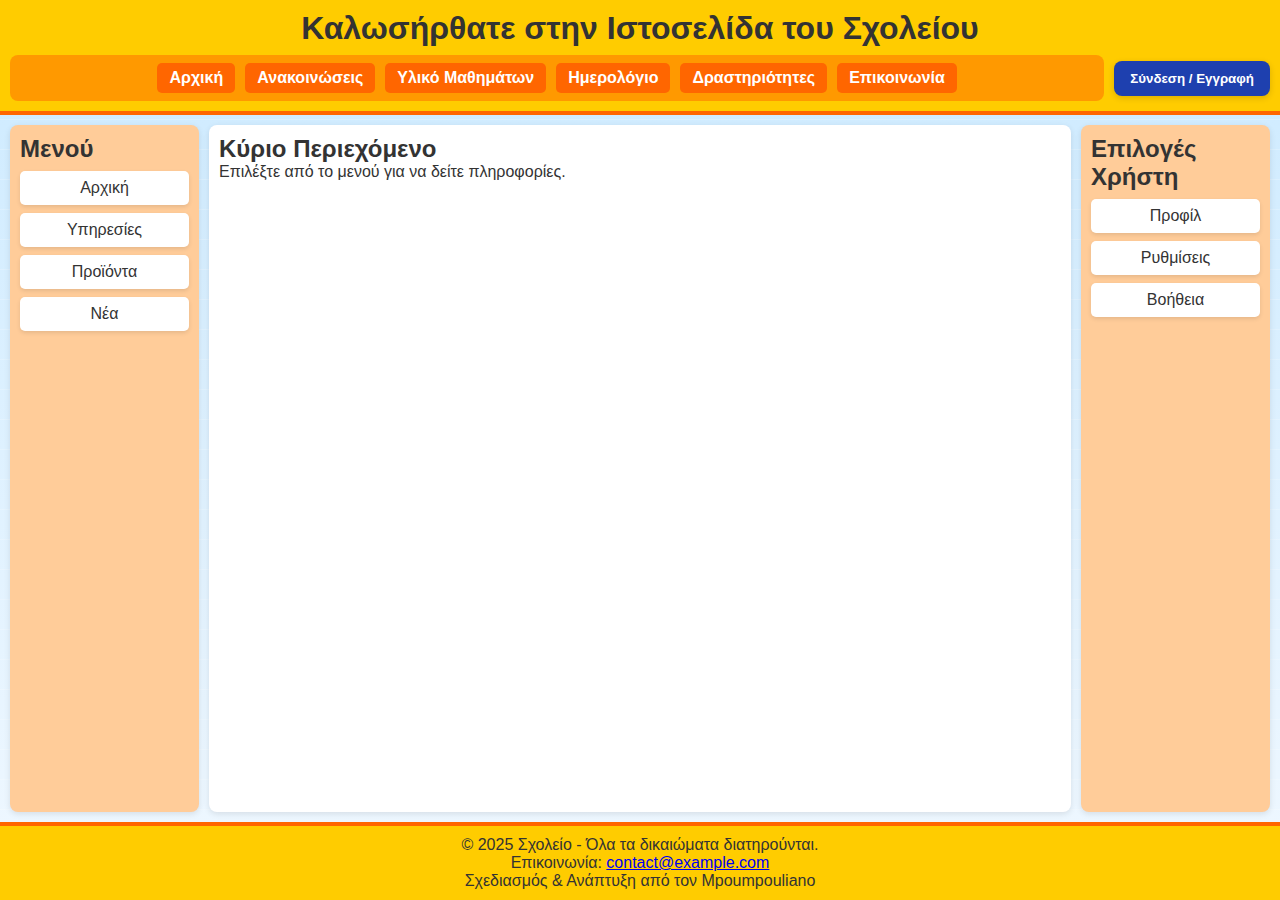
<file: index.html>
<!DOCTYPE html>
<html lang="el">
<head>
  <meta charset="UTF-8" />
  <meta name="viewport" content="width=device-width, initial-scale=1.0"/>
  <title>Σχολική Ιστοσελίδα</title>
  <link rel="stylesheet" href="styles.css"/>
</head>
<body>
  <!-- Header -->
  <header class="header">
    <h1>Καλωσήρθατε στην Ιστοσελίδα του Σχολείου</h1>

    <div class="nav-row">
      <!-- Κύρια πλοήγηση -->
      <nav class="navbar">
        <a href="#" data-page="home">Αρχική</a>
        <a href="#" data-page="announcements">Ανακοινώσεις</a>
        <a href="#" data-page="lessons">Υλικό Μαθημάτων</a>
        <a href="#" data-page="calendar">Ημερολόγιο</a>
        <a href="#" data-page="activities">Δραστηριότητες</a>
        <a href="#" data-page="contact">Επικοινωνία</a>
      </nav>

      <!-- Κουμπί -->
      <div class="login-wrap">
        <button id="authBtn" class="login-btn" type="button" aria-haspopup="dialog" aria-controls="authModal">
          Σύνδεση / Εγγραφή
        </button>
      </div>
    </div>
  </header>

  <!-- Container -->
  <div class="container">
    <aside class="column left">
      <h2>Μενού</h2>
      <ul>
        <li><a href="#" data-page="home">Αρχική</a></li>
        <li><a href="#" data-page="services">Υπηρεσίες</a></li>
        <li><a href="#" data-page="products">Προϊόντα</a></li>
        <li><a href="#" data-page="news">Νέα</a></li>
      </ul>
    </aside>

    <main class="column middle" id="main-content">
      <h2>Κύριο Περιεχόμενο</h2>
      <p>Επιλέξτε από το μενού για να δείτε πληροφορίες.</p>
    </main>

    <aside class="column right">
      <h2>Επιλογές Χρήστη</h2>
      <ul>
        <li><a href="#" data-page="profile">Προφίλ</a></li>
        <li><a href="#" data-page="settings">Ρυθμίσεις</a></li>
        <li><a href="#" data-page="help">Βοήθεια</a></li>
      </ul>
    </aside>
  </div>

  <footer class="footer">
    <p>&copy; 2025 Σχολείο - Όλα τα δικαιώματα διατηρούνται.</p>
    <p>Επικοινωνία: <a href="mailto:contact@example.com">contact@example.com</a></p>
    <p>Σχεδιασμός & Ανάπτυξη από τον Mpoumpouliano</p>
  </footer>

  <!-- Modal Σύνδεσης/Εγγραφής -->
  <div id="authModal" class="modal-backdrop" role="dialog" aria-modal="true" aria-labelledby="authTitle" aria-hidden="true">
    <div class="modal-card">
      <div class="modal-head">
        <div class="modal-title" id="authTitle">Λογαριασμός</div>
        <button class="modal-close" type="button" aria-label="Κλείσιμο">✕</button>
      </div>
      
      <!-- Tabs -->
      <div class="tabs">
        <button class="tab-btn active" data-tab="loginTab">Σύνδεση</button>
        <button class="tab-btn" data-tab="registerTab">Εγγραφή</button>
      </div>

      <div class="modal-body">
        <!-- Φόρμα Σύνδεσης -->
        <form id="loginTab" class="tab-content active" autocomplete="on">
          <div class="form-row">
            <label for="email">Email</label>
            <input class="form-input" type="email" id="email" name="email" required />
          </div>
          <div class="form-row">
            <label for="password">Κωδικός</label>
            <input class="form-input" type="password" id="password" name="password" required />
          </div>
          <div class="form-actions">
            <label style="display:flex; gap:8px;">
              <input type="checkbox" name="remember"> Να με θυμάσαι
            </label>
            <button type="submit" class="form-button">Είσοδος</button>
          </div>
        </form>

        <!-- Φόρμα Εγγραφής -->
        <form id="registerTab" class="tab-content" autocomplete="on">
          <div class="form-row">
            <label for="regName">Ονοματεπώνυμο</label>
            <input class="form-input" type="text" id="regName" name="name" required />
          </div>
          <div class="form-row">
            <label for="regEmail">Email</label>
            <input class="form-input" type="email" id="regEmail" name="email" required />
          </div>
          <div class="form-row">
            <label for="regPassword">Κωδικός</label>
            <input class="form-input" type="password" id="regPassword" name="password" minlength="8" required />
          </div>
          <div class="form-row">
            <label for="regPassword2">Επιβεβαίωση</label>
            <input class="form-input" type="password" id="regPassword2" name="password2" minlength="8" required />
          </div>
          <div class="form-actions">
            <label style="display:flex; gap:8px;">
              <input type="checkbox" name="terms" required> Αποδέχομαι τους όρους
            </label>
            <button type="submit" class="form-button">Εγγραφή</button>
          </div>
        </form>
      </div>
    </div>
  </div>

  <script src="script.js"></script>
</body>
</html>
</file>
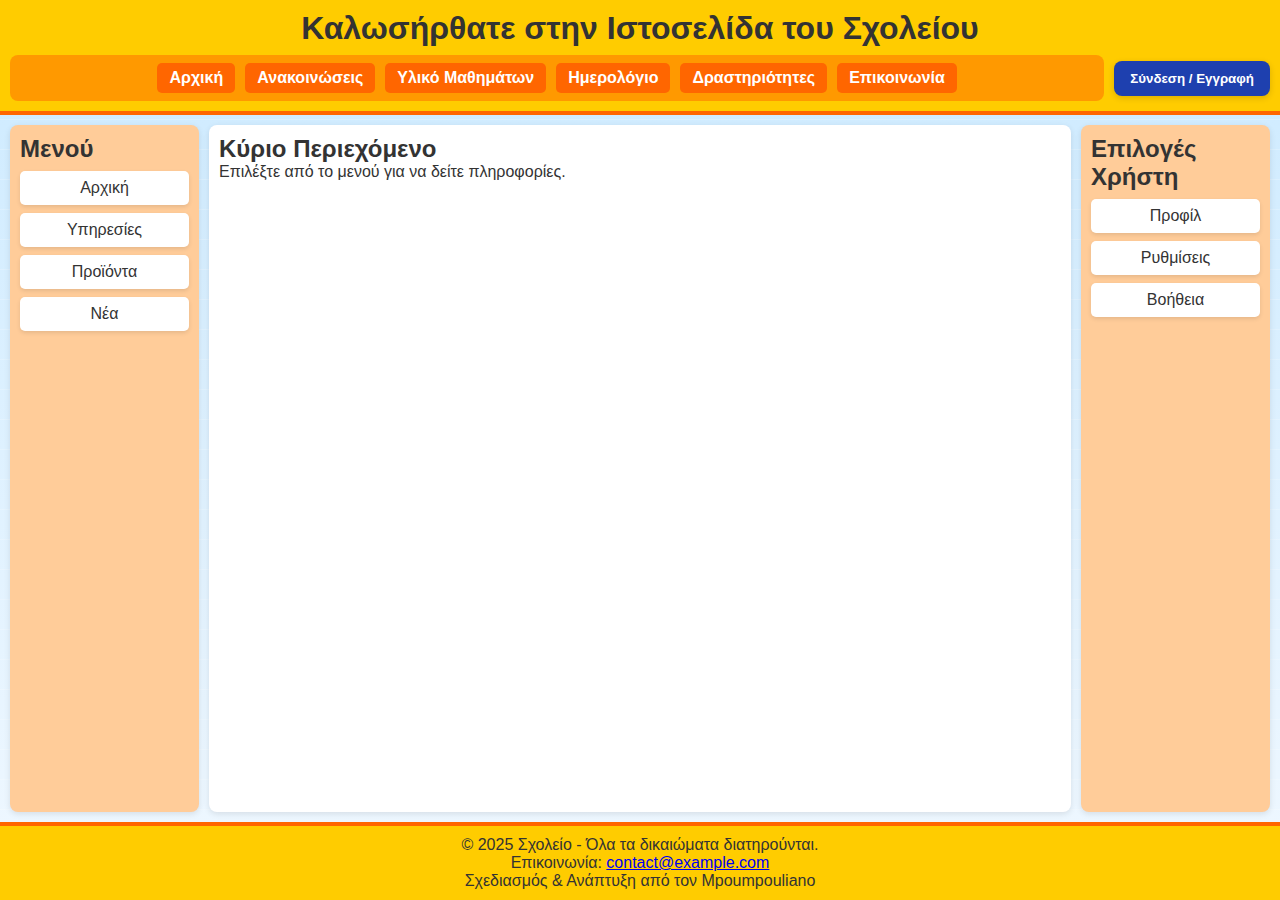
<file: school_website_(old)/index.html>
<!DOCTYPE html>
<html lang="el">
<head>
  <meta charset="UTF-8" />
  <meta name="viewport" content="width=device-width, initial-scale=1.0"/>
  <title>Σχολική Ιστοσελίδα</title>
  <link rel="stylesheet" href="styles.css"/>
</head>
<body>
  <!-- Header -->
  <header class="header">
    <h1>Καλωσήρθατε στην Ιστοσελίδα του Σχολείου</h1>

    <div class="nav-row">
      <!-- Κύρια πλοήγηση -->
      <nav class="navbar">
        <a href="#" data-page="home">Αρχική</a>
        <a href="#" data-page="announcements">Ανακοινώσεις</a>
        <a href="#" data-page="lessons">Υλικό Μαθημάτων</a>
        <a href="#" data-page="calendar">Ημερολόγιο</a>
        <a href="#" data-page="activities">Δραστηριότητες</a>
        <a href="#" data-page="contact">Επικοινωνία</a>
      </nav>

      <!-- Κουμπί -->
      <div class="login-wrap">
        <button id="authBtn" class="login-btn" type="button" aria-haspopup="dialog" aria-controls="authModal">
          Σύνδεση / Εγγραφή
        </button>
      </div>
    </div>
  </header>

  <!-- Container -->
  <div class="container">
    <aside class="column left">
      <h2>Μενού</h2>
      <ul>
        <li><a href="#" data-page="home">Αρχική</a></li>
        <li><a href="#" data-page="services">Υπηρεσίες</a></li>
        <li><a href="#" data-page="products">Προϊόντα</a></li>
        <li><a href="#" data-page="news">Νέα</a></li>
      </ul>
    </aside>

    <main class="column middle" id="main-content">
      <h2>Κύριο Περιεχόμενο</h2>
      <p>Επιλέξτε από το μενού για να δείτε πληροφορίες.</p>
    </main>

    <aside class="column right">
      <h2>Επιλογές Χρήστη</h2>
      <ul>
        <li><a href="#" data-page="profile">Προφίλ</a></li>
        <li><a href="#" data-page="settings">Ρυθμίσεις</a></li>
        <li><a href="#" data-page="help">Βοήθεια</a></li>
      </ul>
    </aside>
  </div>

  <footer class="footer">
    <p>&copy; 2025 Σχολείο - Όλα τα δικαιώματα διατηρούνται.</p>
    <p>Επικοινωνία: <a href="mailto:contact@example.com">contact@example.com</a></p>
    <p>Σχεδιασμός & Ανάπτυξη από τον Mpoumpouliano</p>
  </footer>

  <!-- Modal Σύνδεσης/Εγγραφής -->
  <div id="authModal" class="modal-backdrop" role="dialog" aria-modal="true" aria-labelledby="authTitle" aria-hidden="true">
    <div class="modal-card">
      <div class="modal-head">
        <div class="modal-title" id="authTitle">Λογαριασμός</div>
        <button class="modal-close" type="button" aria-label="Κλείσιμο">✕</button>
      </div>
      
      <!-- Tabs -->
      <div class="tabs">
        <button class="tab-btn active" data-tab="loginTab">Σύνδεση</button>
        <button class="tab-btn" data-tab="registerTab">Εγγραφή</button>
      </div>

      <div class="modal-body">
        <!-- Φόρμα Σύνδεσης -->
        <form id="loginTab" class="tab-content active" autocomplete="on">
          <div class="form-row">
            <label for="email">Email</label>
            <input class="form-input" type="email" id="email" name="email" required />
          </div>
          <div class="form-row">
            <label for="password">Κωδικός</label>
            <input class="form-input" type="password" id="password" name="password" required />
          </div>
          <div class="form-actions">
            <label style="display:flex; gap:8px;">
              <input type="checkbox" name="remember"> Να με θυμάσαι
            </label>
            <button type="submit" class="form-button">Είσοδος</button>
          </div>
        </form>

        <!-- Φόρμα Εγγραφής -->
        <form id="registerTab" class="tab-content" autocomplete="on">
          <div class="form-row">
            <label for="regName">Ονοματεπώνυμο</label>
            <input class="form-input" type="text" id="regName" name="name" required />
          </div>
          <div class="form-row">
            <label for="regEmail">Email</label>
            <input class="form-input" type="email" id="regEmail" name="email" required />
          </div>
          <div class="form-row">
            <label for="regPassword">Κωδικός</label>
            <input class="form-input" type="password" id="regPassword" name="password" minlength="8" required />
          </div>
          <div class="form-row">
            <label for="regPassword2">Επιβεβαίωση</label>
            <input class="form-input" type="password" id="regPassword2" name="password2" minlength="8" required />
          </div>
          <div class="form-actions">
            <label style="display:flex; gap:8px;">
              <input type="checkbox" name="terms" required> Αποδέχομαι τους όρους
            </label>
            <button type="submit" class="form-button">Εγγραφή</button>
          </div>
        </form>
      </div>
    </div>
  </div>

  <script src="script.js"></script>
</body>
</html>
</file>
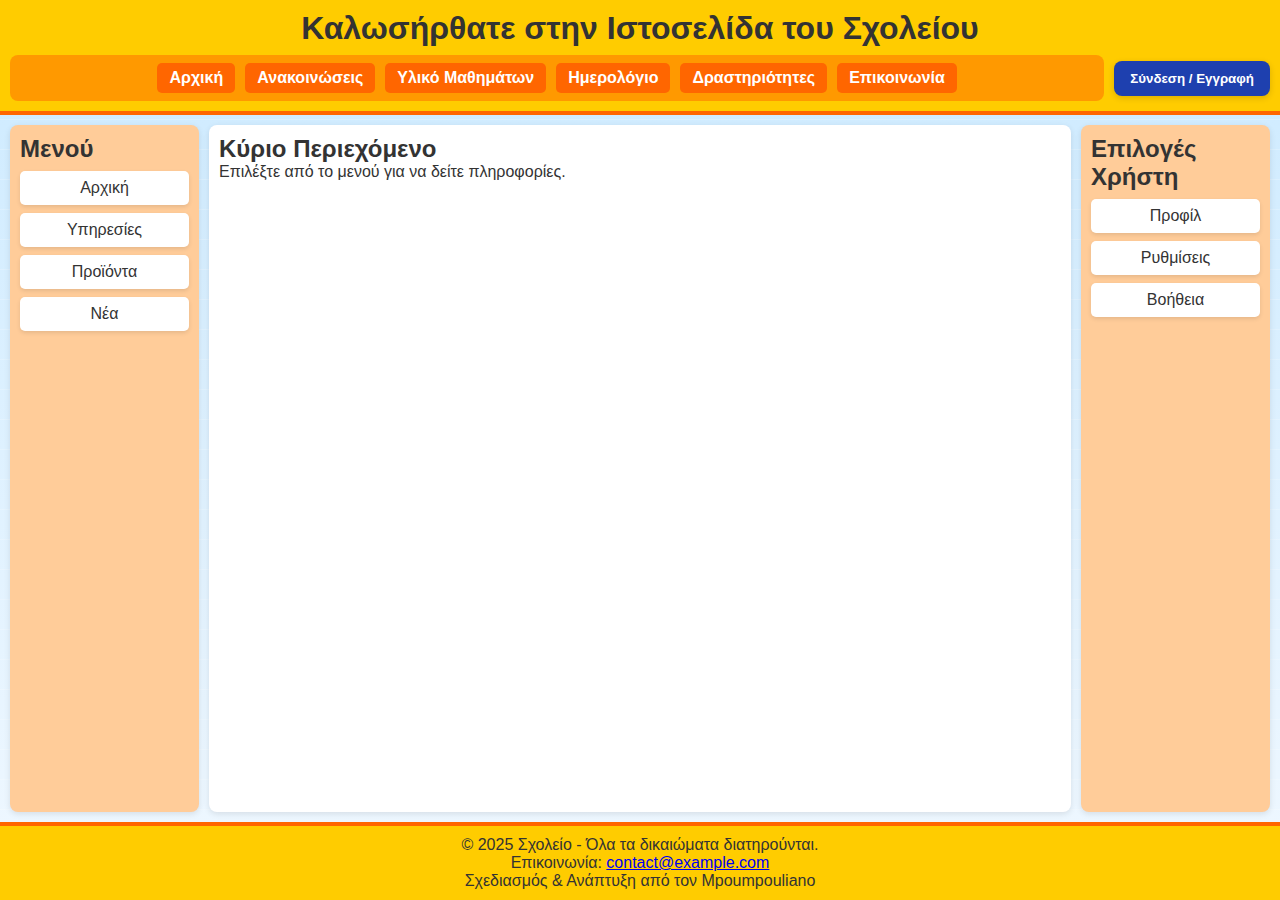
<file: episkeptes.html>
<!DOCTYPE html>
<html lang="el">
<head>
  <meta charset="UTF-8" />
  <meta name="viewport" content="width=device-width, initial-scale=1.0"/>
  <title>Σχολική Ιστοσελίδα</title>
  <link rel="stylesheet" href="styles.css"/>
</head>
<body>
  <!-- Header -->
  <header class="header">
    <h1>Καλωσήρθατε στην Ιστοσελίδα του Σχολείου</h1>

    <div class="nav-row">
      <!-- Κύρια πλοήγηση -->
      <nav class="navbar">
        <a href="#" data-page="home">Αρχική</a>
        <a href="#" data-page="announcements">Ανακοινώσεις</a>
        <a href="#" data-page="lessons">Υλικό Μαθημάτων</a>
        <a href="#" data-page="calendar">Ημερολόγιο</a>
        <a href="#" data-page="activities">Δραστηριότητες</a>
        <a href="#" data-page="contact">Επικοινωνία</a>
      </nav>

      <!-- Κουμπί -->
      <div class="login-wrap">
        <button id="authBtn" class="login-btn" type="button" aria-haspopup="dialog" aria-controls="authModal">
          Σύνδεση / Εγγραφή
        </button>
      </div>
    </div>
  </header>

  <!-- Container -->
  <div class="container">
    <aside class="column left">
      <h2>Μενού</h2>
      <ul>
        <li><a href="#" data-page="home">Αρχική</a></li>
        <li><a href="#" data-page="services">Υπηρεσίες</a></li>
        <li><a href="#" data-page="products">Προϊόντα</a></li>
        <li><a href="#" data-page="news">Νέα</a></li>
      </ul>
    </aside>

    <main class="column middle" id="main-content">
      <h2>Κύριο Περιεχόμενο</h2>
      <p>Επιλέξτε από το μενού για να δείτε πληροφορίες.</p>
    </main>

    <aside class="column right">
      <h2>Επιλογές Χρήστη</h2>
      <ul>
        <li><a href="#" data-page="profile">Προφίλ</a></li>
        <li><a href="#" data-page="settings">Ρυθμίσεις</a></li>
        <li><a href="#" data-page="help">Βοήθεια</a></li>
      </ul>
    </aside>
  </div>

  <footer class="footer">
    <p>&copy; 2025 Σχολείο - Όλα τα δικαιώματα διατηρούνται.</p>
    <p>Επικοινωνία: <a href="mailto:contact@example.com">contact@example.com</a></p>
    <p>Σχεδιασμός & Ανάπτυξη από τον Mpoumpouliano</p>
  </footer>

  <!-- Modal Σύνδεσης/Εγγραφής -->
  <div id="authModal" class="modal-backdrop" role="dialog" aria-modal="true" aria-labelledby="authTitle" aria-hidden="true">
    <div class="modal-card">
      <div class="modal-head">
        <div class="modal-title" id="authTitle">Λογαριασμός</div>
        <button class="modal-close" type="button" aria-label="Κλείσιμο">✕</button>
      </div>
      
      <!-- Tabs -->
      <div class="tabs">
        <button class="tab-btn active" data-tab="loginTab">Σύνδεση</button>
        <button class="tab-btn" data-tab="registerTab">Εγγραφή</button>
      </div>

      <div class="modal-body">
        <!-- Φόρμα Σύνδεσης -->
        <form id="loginTab" class="tab-content active" autocomplete="on">
          <div class="form-row">
            <label for="email">Email</label>
            <input class="form-input" type="email" id="email" name="email" required />
          </div>
          <div class="form-row">
            <label for="password">Κωδικός</label>
            <input class="form-input" type="password" id="password" name="password" required />
          </div>
          <div class="form-actions">
            <label style="display:flex; gap:8px;">
              <input type="checkbox" name="remember"> Να με θυμάσαι
            </label>
            <button type="submit" class="form-button">Είσοδος</button>
          </div>
        </form>

        <!-- Φόρμα Εγγραφής -->
        <form id="registerTab" class="tab-content" autocomplete="on">
          <div class="form-row">
            <label for="regName">Ονοματεπώνυμο</label>
            <input class="form-input" type="text" id="regName" name="name" required />
          </div>
          <div class="form-row">
            <label for="regEmail">Email</label>
            <input class="form-input" type="email" id="regEmail" name="email" required />
          </div>
          <div class="form-row">
            <label for="regPassword">Κωδικός</label>
            <input class="form-input" type="password" id="regPassword" name="password" minlength="8" required />
          </div>
          <div class="form-row">
            <label for="regPassword2">Επιβεβαίωση</label>
            <input class="form-input" type="password" id="regPassword2" name="password2" minlength="8" required />
          </div>
          <div class="form-actions">
            <label style="display:flex; gap:8px;">
              <input type="checkbox" name="terms" required> Αποδέχομαι τους όρους
            </label>
            <button type="submit" class="form-button">Εγγραφή</button>
          </div>
        </form>
      </div>
    </div>
  </div>

  <script src="script.js"></script>
</body>
</html>
</file>
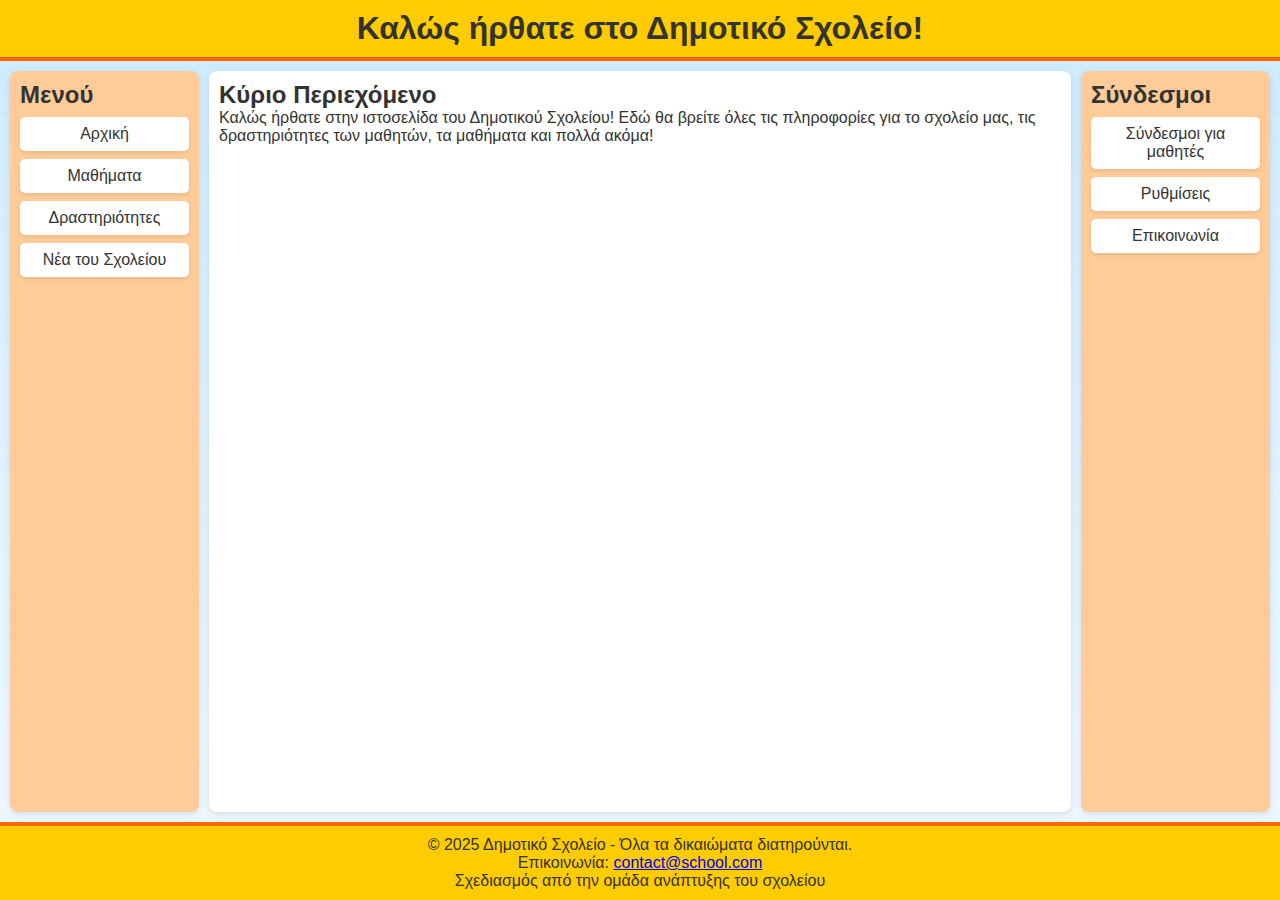
<file: main_school_website.html>
<!DOCTYPE html>
<html lang="el">
<head>
    <meta charset="UTF-8">
    <meta name="viewport" content="width=device-width, initial-scale=1.0">
    <title>Ιστοσελίδα Σχολείου</title>
    <link rel="stylesheet" href="styles.css">
</head>
<body>

    <div class="header">
        <h1>Καλώς ήρθατε στο Δημοτικό Σχολείο!</h1>
    </div>

    <div class="container">
        <div class="column left">
            <h2>Μενού</h2>
            <ul>
                <li><a href="#">Αρχική</a></li>
                <li><a href="#">Μαθήματα</a></li>
                <li><a href="#">Δραστηριότητες</a></li>
                <li><a href="#">Νέα του Σχολείου</a></li>
            </ul>
        </div>

        <div class="column middle">
            <h2>Κύριο Περιεχόμενο</h2>
            <p>Καλώς ήρθατε στην ιστοσελίδα του Δημοτικού Σχολείου! Εδώ θα βρείτε όλες τις πληροφορίες για το σχολείο μας, τις δραστηριότητες των μαθητών, τα μαθήματα και πολλά ακόμα!</p>
        </div>

        <div class="column right">
            <h2>Σύνδεσμοι</h2>
            <ul>
                <li><a href="#">Σύνδεσμοι για μαθητές</a></li>
                <li><a href="#">Ρυθμίσεις</a></li>
                <li><a href="#">Επικοινωνία</a></li>
            </ul>
        </div>
    </div>

    <div class="footer">
        <p>&copy; 2025 Δημοτικό Σχολείο - Όλα τα δικαιώματα διατηρούνται.</p>
        <p>Επικοινωνία: <a href="mailto:contact@school.com">contact@school.com</a></p>
        <p>Σχεδιασμός από την ομάδα ανάπτυξης του σχολείου</p>
    </div>

</body>
</html>
</file>
<file: styles.css>
/* Γενικά */
* { box-sizing: border-box; margin: 0; padding: 0; }

body {
  font-family: 'Comic Sans MS', cursive, sans-serif;
  background:
    repeating-linear-gradient(0deg, rgba(255,255,255,0.2) 0px, rgba(255,255,255,0.2) 1px, transparent 1px, transparent 30px),
    linear-gradient(180deg, #cceaff 0%, #f0f8ff 100%);
  color: #333;
  display: flex;
  flex-direction: column;
  min-height: 100vh;
}

/* Header */
.header { background-color: #ffcc00; padding: 10px; border-bottom: 4px solid #ff6600; }
.header h1 { font-size: 2em; text-align: center; }

/* Navbar + login row */
.nav-row { margin-top: 8px; display: flex; align-items: center; gap: 10px; }
.navbar {
  display: flex; justify-content: center; gap: 10px;
  background-color: #ff9900; padding: 8px; border-radius: 8px; flex: 1;
}
.navbar a {
  text-decoration: none; color: white; background-color: #ff6600;
  padding: 6px 12px; border-radius: 5px; font-weight: bold; white-space: nowrap;
}
.navbar a:hover { background-color: #cc5500; }

/* Κουμπί Σύνδεση πάνω δεξιά */
.login-wrap { display: flex; justify-content: flex-end; }
.login-btn {
  text-decoration: none; background: #1e40af; color: #fff; padding: 8px 14px;
  border-radius: 8px; font-weight: 700; border: 2px solid transparent;
  transition: transform .08s ease, background .2s ease, box-shadow .2s ease;
  box-shadow: 0 2px 6px rgba(0,0,0,.15); white-space: nowrap;
}
.login-btn:hover { background:#1b3a9b; }
.login-btn:active { transform: translateY(1px); }

/* Container */
.container { display: flex; flex: 1; padding: 10px; }
.column { padding: 10px; border-radius: 8px; box-shadow: 0 2px 6px rgba(0,0,0,0.1); }
.column.left, .column.right { width: 15%; background-color: #ffcc99; }
.column.middle { flex: 1; background-color: white; margin: 0 10px; }

/* Λίστες */
.column ul { list-style: none; padding: 0; text-align: center; }
.column ul li { margin: 8px 0; }
.column ul li a {
  text-decoration: none; color: #333; display: block; padding: 8px;
  background-color: #fff; border-radius: 5px; box-shadow: 0 2px 4px rgba(0,0,0,0.1);
}
.column ul li a:hover { background-color: #ff6600; color: white; }

/* Footer */
.footer { background-color: #ffcc00; text-align: center; padding: 10px; border-top: 4px solid #ff6600; }

/* Modal backdrop με blur */
.modal-backdrop {
  position: fixed; inset: 0; display: none; place-items: center; padding: 16px;
  background: rgba(0,0,0,0.15);
  backdrop-filter: blur(6px);
  -webkit-backdrop-filter: blur(6px);
  z-index: 1000;
}
.modal-backdrop.active { display: grid; }

/* Κάρτα modal */
.modal-card {
  width: 100%; max-width: 420px; background: #ffffff;
  border-radius: 16px; box-shadow: 0 12px 28px rgba(0,0,0,.2);
  overflow: hidden; border: 3px solid #ff9900;
  animation: pop .18s ease-out both;
}
@keyframes pop { from { transform: scale(.98); opacity: .7; } to { transform: scale(1); opacity: 1; } }

.modal-head {
  display:flex; align-items:center; justify-content:space-between;
  background:#ffcc00; padding:12px 16px; border-bottom: 3px solid #ff6600;
}
.modal-title { font-size: 1.1rem; font-weight: 800; }
.modal-close {
  background: transparent; border: none; font-size: 1.3rem; line-height: 1;
  cursor: pointer; padding: 6px; border-radius: 8px;
}
.modal-close:hover { background: rgba(0,0,0,.06); }

.modal-body { padding: 16px; }
.form-row { display:flex; flex-direction: column; gap: 6px; margin-bottom: 12px; }
.form-row label { font-weight: 700; }
.form-input, .form-button, .form-checkbox { font-family: inherit; font-size: 1rem; }
.form-input { padding: 10px 12px; border-radius: 10px; border: 2px solid #ffcc99; outline: none; }
.form-input:focus { border-color:#ff6600; box-shadow: 0 0 0 3px rgba(255,102,0,.2); }

.form-actions { display:flex; align-items:center; justify-content: space-between; gap: 10px; margin-top: 4px; }
.form-button {
  background:#ff6600; color:#fff; border:none; padding:10px 14px; border-radius:10px; font-weight:800; cursor:pointer;
  transition: background .2s ease, transform .08s ease;
}
.form-button:hover { background:#cc5500; }
.form-button:active { transform: translateY(1px); }

.hint { font-size:.9rem; color:#555; margin-top: 8px; }

/* Όταν ανοίγει το modal, κλειδώνει το scroll */
body.modal-open { overflow: hidden; }

/* Responsive */
@media (max-width: 768px) {
  .container { flex-direction: column; }
  .column.left, .column.right, .column.middle { width: 100%; margin: 5px 0; }
  .navbar { flex-wrap: wrap; }
  .login-wrap { width: 100%; justify-content: center; }
}
/* Tabs */
.tabs {
  display: flex;
  justify-content: center;
  margin-bottom: 15px;
  border-bottom: 1px solid #ccc;
}
.tab-btn {
  flex: 1;
  padding: 10px;
  cursor: pointer;
  border: none;
  background: none;
  font-weight: bold;
  font-size: 1rem;
}
.tab-btn.active {
  border-bottom: 3px solid #2b6cb0;
  color: #2b6cb0;
}
.tab-content { display: none; }
.tab-content.active { display: block; }
</file>
<file: school_website_(old)/styles.css>
/* Γενικά */
* { box-sizing: border-box; margin: 0; padding: 0; }

body {
  font-family: 'Comic Sans MS', cursive, sans-serif;
  background:
    repeating-linear-gradient(0deg, rgba(255,255,255,0.2) 0px, rgba(255,255,255,0.2) 1px, transparent 1px, transparent 30px),
    linear-gradient(180deg, #cceaff 0%, #f0f8ff 100%);
  color: #333;
  display: flex;
  flex-direction: column;
  min-height: 100vh;
}

/* Header */
.header { background-color: #ffcc00; padding: 10px; border-bottom: 4px solid #ff6600; }
.header h1 { font-size: 2em; text-align: center; }

/* Navbar + login row */
.nav-row { margin-top: 8px; display: flex; align-items: center; gap: 10px; }
.navbar {
  display: flex; justify-content: center; gap: 10px;
  background-color: #ff9900; padding: 8px; border-radius: 8px; flex: 1;
}
.navbar a {
  text-decoration: none; color: white; background-color: #ff6600;
  padding: 6px 12px; border-radius: 5px; font-weight: bold; white-space: nowrap;
}
.navbar a:hover { background-color: #cc5500; }

/* Κουμπί Σύνδεση πάνω δεξιά */
.login-wrap { display: flex; justify-content: flex-end; }
.login-btn {
  text-decoration: none; background: #1e40af; color: #fff; padding: 8px 14px;
  border-radius: 8px; font-weight: 700; border: 2px solid transparent;
  transition: transform .08s ease, background .2s ease, box-shadow .2s ease;
  box-shadow: 0 2px 6px rgba(0,0,0,.15); white-space: nowrap;
}
.login-btn:hover { background:#1b3a9b; }
.login-btn:active { transform: translateY(1px); }

/* Container */
.container { display: flex; flex: 1; padding: 10px; }
.column { padding: 10px; border-radius: 8px; box-shadow: 0 2px 6px rgba(0,0,0,0.1); }
.column.left, .column.right { width: 15%; background-color: #ffcc99; }
.column.middle { flex: 1; background-color: white; margin: 0 10px; }

/* Λίστες */
.column ul { list-style: none; padding: 0; text-align: center; }
.column ul li { margin: 8px 0; }
.column ul li a {
  text-decoration: none; color: #333; display: block; padding: 8px;
  background-color: #fff; border-radius: 5px; box-shadow: 0 2px 4px rgba(0,0,0,0.1);
}
.column ul li a:hover { background-color: #ff6600; color: white; }

/* Footer */
.footer { background-color: #ffcc00; text-align: center; padding: 10px; border-top: 4px solid #ff6600; }

/* Modal backdrop με blur */
.modal-backdrop {
  position: fixed; inset: 0; display: none; place-items: center; padding: 16px;
  background: rgba(0,0,0,0.15);
  backdrop-filter: blur(6px);
  -webkit-backdrop-filter: blur(6px);
  z-index: 1000;
}
.modal-backdrop.active { display: grid; }

/* Κάρτα modal */
.modal-card {
  width: 100%; max-width: 420px; background: #ffffff;
  border-radius: 16px; box-shadow: 0 12px 28px rgba(0,0,0,.2);
  overflow: hidden; border: 3px solid #ff9900;
  animation: pop .18s ease-out both;
}
@keyframes pop { from { transform: scale(.98); opacity: .7; } to { transform: scale(1); opacity: 1; } }

.modal-head {
  display:flex; align-items:center; justify-content:space-between;
  background:#ffcc00; padding:12px 16px; border-bottom: 3px solid #ff6600;
}
.modal-title { font-size: 1.1rem; font-weight: 800; }
.modal-close {
  background: transparent; border: none; font-size: 1.3rem; line-height: 1;
  cursor: pointer; padding: 6px; border-radius: 8px;
}
.modal-close:hover { background: rgba(0,0,0,.06); }

.modal-body { padding: 16px; }
.form-row { display:flex; flex-direction: column; gap: 6px; margin-bottom: 12px; }
.form-row label { font-weight: 700; }
.form-input, .form-button, .form-checkbox { font-family: inherit; font-size: 1rem; }
.form-input { padding: 10px 12px; border-radius: 10px; border: 2px solid #ffcc99; outline: none; }
.form-input:focus { border-color:#ff6600; box-shadow: 0 0 0 3px rgba(255,102,0,.2); }

.form-actions { display:flex; align-items:center; justify-content: space-between; gap: 10px; margin-top: 4px; }
.form-button {
  background:#ff6600; color:#fff; border:none; padding:10px 14px; border-radius:10px; font-weight:800; cursor:pointer;
  transition: background .2s ease, transform .08s ease;
}
.form-button:hover { background:#cc5500; }
.form-button:active { transform: translateY(1px); }

.hint { font-size:.9rem; color:#555; margin-top: 8px; }

/* Όταν ανοίγει το modal, κλειδώνει το scroll */
body.modal-open { overflow: hidden; }

/* Responsive */
@media (max-width: 768px) {
  .container { flex-direction: column; }
  .column.left, .column.right, .column.middle { width: 100%; margin: 5px 0; }
  .navbar { flex-wrap: wrap; }
  .login-wrap { width: 100%; justify-content: center; }
}
/* Tabs */
.tabs {
  display: flex;
  justify-content: center;
  margin-bottom: 15px;
  border-bottom: 1px solid #ccc;
}
.tab-btn {
  flex: 1;
  padding: 10px;
  cursor: pointer;
  border: none;
  background: none;
  font-weight: bold;
  font-size: 1rem;
}
.tab-btn.active {
  border-bottom: 3px solid #2b6cb0;
  color: #2b6cb0;
}
.tab-content { display: none; }
.tab-content.active { display: block; }
</file>
